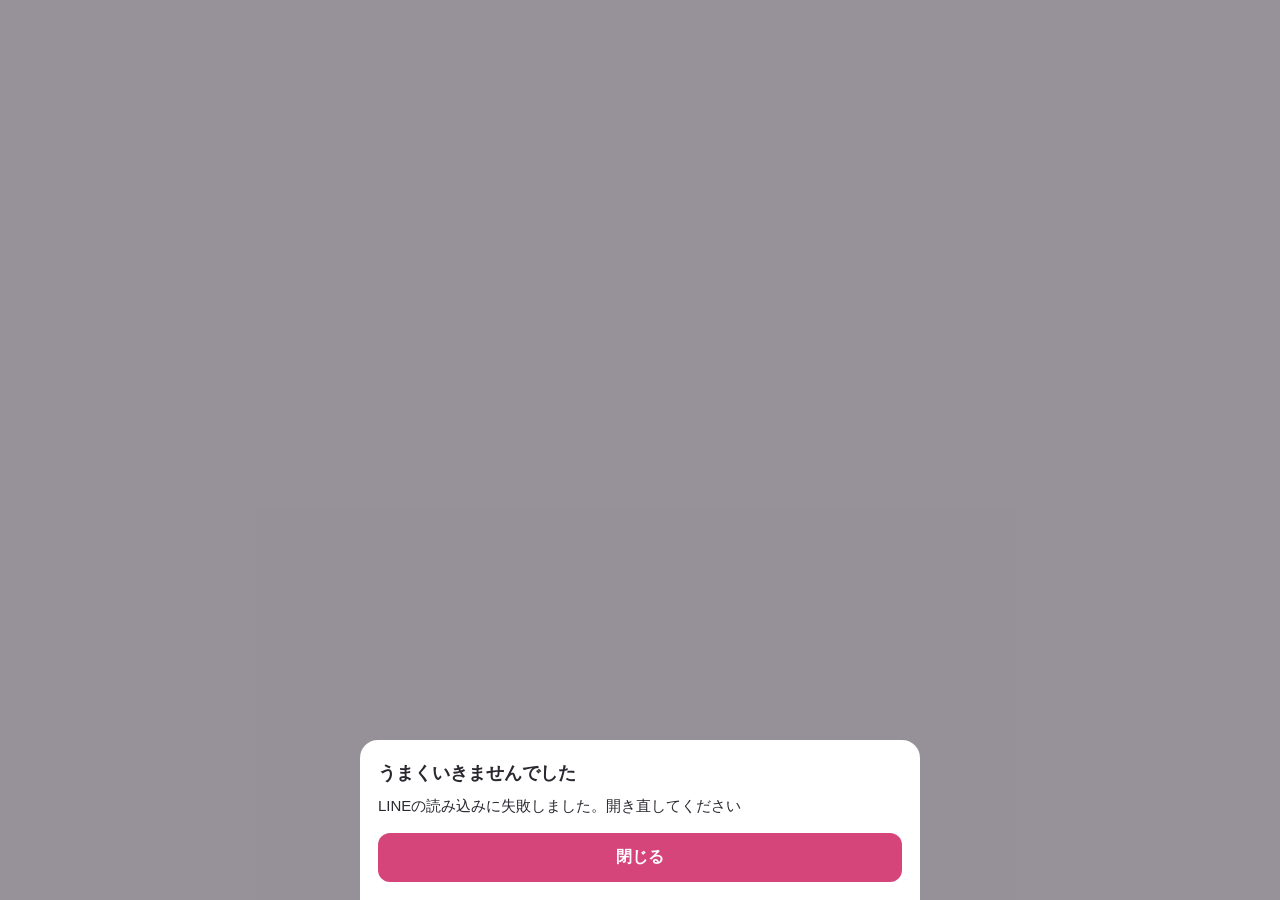
<file: stores/andneco/index.html>
<!DOCTYPE html>
<html lang="ja">
<head>
  <meta charset="utf-8">
  <meta name="viewport" content="width=device-width, initial-scale=1, viewport-fit=cover">
  <title>シフト提出</title>
  <!-- ▼ 店舗ごとに書き換えるのはここだけ -->
  <script>
    window.SHIFT_CONFIG = {
      storeName: 'あんどねこ',
      liffId: '2012752823-x0dUGEbb',
      gasUrl: 'https://script.google.com/macros/s/AKfycbz_1EEx6gnS_0QKs_IbhydMk7Q7pIBsNsvut_He5fycH4qO15lGxSfXrjY8hR7rq9_S/exec'
    };
  </script>
  <!-- ▲ ここまで -->
  <link rel="stylesheet" href="../../style.css?v=1">
  <script charset="utf-8" src="https://static.line-scdn.net/liff/edge/2/sdk.js"></script>
  <script src="../../app.js?v=1"></script>
</head>
<body>
  <!-- 初期設定 -->
  <section id="view-setup" class="setup hidden">
    <div class="app-title" id="setup-store"></div>
    <h1>はじめに源氏名を登録</h1>
    <p>シフト表に表示される名前です。2回目からはこの画面は出ません。</p>
    <form id="setup-form">
      <input type="text" id="setup-name" maxlength="20" placeholder="源氏名" autocomplete="off">
      <button class="btn primary" type="submit">登録する</button>
    </form>
  </section>

  <!-- メイン -->
  <section id="view-main" class="hidden">
    <header class="app">
      <div class="app-title" id="store-name"></div>
      <div class="app-user">
        <span class="name" id="user-name"></span>
        <button class="link-btn" id="rename-btn">源氏名を変更</button>
      </div>
      <nav class="tabs">
        <button class="tab active" data-tab="submit">シフト提出</button>
        <button class="tab" data-tab="status">提出状況</button>
      </nav>
    </header>
    <main id="content"></main>
  </section>

  <div class="loading" id="loading"><div class="spinner"></div><div id="loading-text">読み込み中…</div></div>
  <div class="toast hidden" id="toast"></div>
</body>
</html>
</file>
<file: style.css>
/* シフト提出 LIFF 共通スタイル（全店舗共通） */
:root {
  --accent: #d6457a;
  --accent-soft: #fbe3ec;
  --ink: #2b2730;
  --sub: #7a7380;
  --line: #ece7ef;
  --bg: #faf8fb;
  --card: #ffffff;
  --ok: #2e8b6a;
  --ok-soft: #e1f3ec;
  --warn: #b7791f;
  --warn-soft: #fdf1dc;
  --danger: #c0392b;
  --sun: #d64545;
  --sat: #3b6fd6;
  --radius: 14px;
}
* { box-sizing: border-box; }
html, body { margin: 0; padding: 0; }
body {
  font-family: -apple-system, BlinkMacSystemFont, "Hiragino Sans", "Noto Sans JP", sans-serif;
  background: var(--bg);
  color: var(--ink);
  font-size: 15px;
  line-height: 1.5;
  -webkit-text-size-adjust: 100%;
}
.hidden { display: none !important; }

header.app {
  position: sticky; top: 0; z-index: 10;
  background: var(--card);
  border-bottom: 1px solid var(--line);
  padding: 12px 16px 0;
}
.app-title { font-size: 13px; color: var(--sub); }
.app-user { display: flex; align-items: center; justify-content: space-between; margin-top: 2px; }
.app-user .name { font-size: 18px; font-weight: 700; }
.link-btn { background: none; border: none; color: var(--accent); font-size: 13px; padding: 6px 0; cursor: pointer; }

.tabs { display: flex; gap: 4px; margin-top: 8px; }
.tab {
  flex: 1; background: none; border: none; padding: 10px 0 12px;
  font-size: 15px; font-weight: 600; color: var(--sub);
  border-bottom: 3px solid transparent; cursor: pointer;
}
.tab.active { color: var(--accent); border-bottom-color: var(--accent); }

main { padding: 14px 14px 120px; max-width: 560px; margin: 0 auto; }

.card {
  background: var(--card); border: 1px solid var(--line); border-radius: var(--radius);
  padding: 14px; margin-bottom: 14px;
}
.card h2 { font-size: 17px; margin: 0 0 4px; }
.meta { font-size: 13px; color: var(--sub); }
.badge { display: inline-block; font-size: 12px; font-weight: 700; padding: 2px 10px; border-radius: 999px; vertical-align: middle; margin-left: 6px; }
.badge.ok { background: var(--ok-soft); color: var(--ok); }
.badge.warn { background: var(--warn-soft); color: var(--warn); }
.badge.none { background: #f1eef3; color: var(--sub); }
.notice { font-size: 13px; padding: 10px 12px; border-radius: 10px; margin: 10px 0 0; }
.notice.warn { background: var(--warn-soft); color: var(--warn); }
.notice.info { background: var(--accent-soft); color: var(--accent); }

/* 一括入力 */
details.bulk { margin: 12px 0 4px; border: 1px dashed var(--line); border-radius: 10px; padding: 8px 10px; }
details.bulk summary { font-size: 14px; color: var(--accent); cursor: pointer; font-weight: 600; }
.bulk-body { display: grid; grid-template-columns: 1fr 1fr; gap: 8px; margin-top: 10px; }
.bulk-body .wd { grid-column: 1 / -1; display: flex; flex-wrap: wrap; gap: 6px; }
.wd label { font-size: 13px; border: 1px solid var(--line); border-radius: 999px; padding: 4px 10px; display: inline-flex; align-items: center; gap: 4px; }
.bulk-body button { grid-column: 1 / -1; }

/* 日付ごとの行 */
.day-list { margin-top: 10px; }
.day {
  display: grid; grid-template-columns: 74px 1fr 1fr; gap: 8px; align-items: center;
  padding: 8px 0; border-top: 1px solid var(--line);
}
.day:first-child { border-top: none; }
.day .date { font-weight: 700; font-size: 15px; }
.day .date.w0 { color: var(--sun); }
.day .date.w6 { color: var(--sat); }
.day.working .date::after { content: "●"; color: var(--accent); font-size: 9px; margin-left: 4px; vertical-align: middle; }
.day.closed { opacity: .55; }
.day.closed .closed-label { grid-column: 2 / -1; font-size: 13px; color: var(--sub); text-align: center; background: #f1eef3; border-radius: 8px; padding: 9px 0; }
.col-head { display: grid; grid-template-columns: 74px 1fr 1fr; gap: 8px; font-size: 12px; color: var(--sub); padding-bottom: 2px; }

select, input[type=text] {
  width: 100%; font-size: 16px; /* 16px未満だとiPhoneで拡大される */
  padding: 9px 8px; border: 1px solid #d9d2de; border-radius: 10px; background: #fff; color: var(--ink);
  -webkit-appearance: none; appearance: none;
}
select { background-image: linear-gradient(45deg, transparent 50%, var(--sub) 50%), linear-gradient(135deg, var(--sub) 50%, transparent 50%);
  background-position: calc(100% - 14px) 52%, calc(100% - 9px) 52%; background-size: 5px 5px; background-repeat: no-repeat; padding-right: 22px; }
select.set { border-color: var(--accent); background-color: var(--accent-soft); font-weight: 600; }

.btn {
  display: block; width: 100%; border: none; border-radius: 12px; padding: 14px;
  font-size: 16px; font-weight: 700; cursor: pointer;
}
.btn.primary { background: var(--accent); color: #fff; }
.btn.secondary { background: #f1eef3; color: var(--ink); }
.btn:disabled { opacity: .5; cursor: default; }


/* 提出状況 */
.shift-line { display: flex; justify-content: space-between; padding: 7px 0; border-top: 1px solid var(--line); font-size: 15px; }
.shift-line:first-of-type { border-top: none; }
.shift-line .time { font-weight: 600; }

/* 初期設定 */
.setup { padding: 40px 20px; max-width: 420px; margin: 0 auto; }
.setup h1 { font-size: 22px; margin: 0 0 6px; }
.setup p { color: var(--sub); font-size: 14px; margin: 0 0 22px; }
.setup .btn { margin-top: 14px; }

/* モーダル・読み込み中 */
.overlay {
  position: fixed; inset: 0; z-index: 50; background: rgba(30, 20, 35, .45);
  display: flex; align-items: flex-end; justify-content: center;
}
.sheet {
  background: #fff; width: 100%; max-width: 560px; max-height: 86vh; overflow: auto;
  border-radius: 18px 18px 0 0; padding: 20px 18px calc(18px + env(safe-area-inset-bottom));
}
.sheet h3 { margin: 0 0 8px; font-size: 18px; }
.sheet .body { font-size: 15px; margin-bottom: 16px; }
.sheet .actions { display: grid; gap: 8px; }
.confirm-list { border: 1px solid var(--line); border-radius: 10px; padding: 4px 12px; margin: 10px 0; }

.loading { position: fixed; inset: 0; z-index: 60; background: rgba(255,255,255,.7); display: flex; align-items: center; justify-content: center; flex-direction: column; gap: 10px; color: var(--sub); font-size: 14px; }
.spinner { width: 34px; height: 34px; border: 3px solid var(--accent-soft); border-top-color: var(--accent); border-radius: 50%; animation: spin .8s linear infinite; }
@keyframes spin { to { transform: rotate(360deg); } }

.toast {
  position: fixed; left: 50%; bottom: 96px; transform: translateX(-50%); z-index: 70;
  background: var(--ink); color: #fff; padding: 10px 16px; border-radius: 999px; font-size: 14px;
  max-width: 90%; text-align: center;
}
.empty { text-align: center; color: var(--sub); padding: 30px 10px; font-size: 14px; }
</file>
